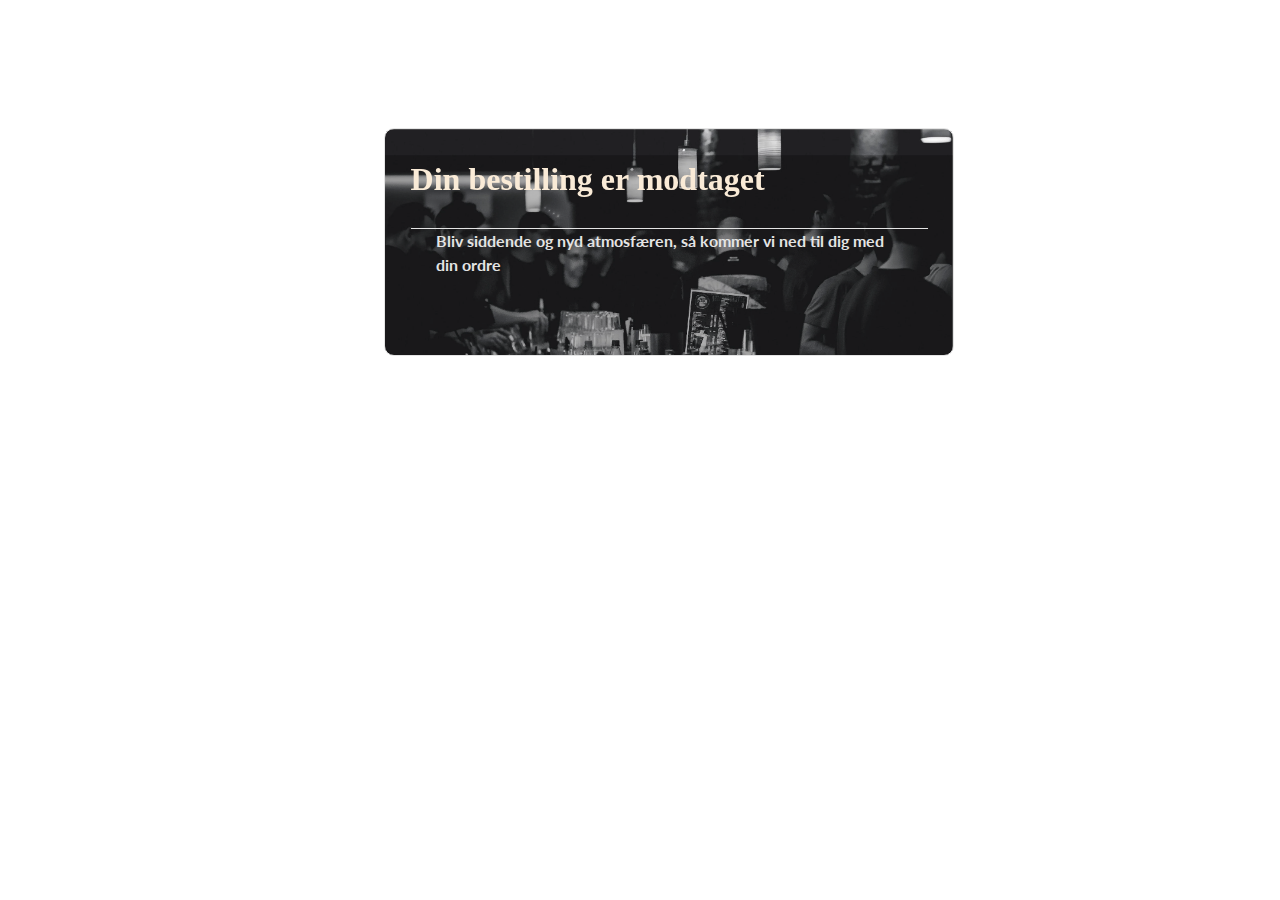
<file: kvittering.html>
<!DOCTYPE html>
<html lang="en">
<head>
    <meta charset="UTF-8">
    <meta http-equiv="X-UA-Compatible" content="IE=edge">
    <meta name="viewport" content="width=device-width, initial-scale=1.0">
    <title>Kvittering</title>
    <link rel="stylesheet" href="css/style.css">
    <link rel="stylesheet" href="https://unpkg.com/aos@next/dist/aos.css" />

</head>
<body>
    
    <div class="kvittering">
        <h1 data-aos="fade-in" data-aos-delay="500">Din bestilling er modtaget</h1>
        <h3>Bliv siddende og nyd atmosfæren, så kommer vi ned til dig med din ordre</h3>
        <div id="visListe"></div>
    </div>
        
    <script>
        visListe.innerHTML = localStorage.getItem("liste")
    </script>

    <script src="https://unpkg.com/aos@next/dist/aos.js"></script>
    <script>
    AOS.init();
    </script>

    <script src="js/js.js"></script>

    
</body>
</html>
</file>
<file: css/style.css>
@import url("https://fonts.googleapis.com/css2?family=Lato:wght@400;700&display=swap");

body {
  line-height: 1.5;
}

* {
  margin: 0;
  padding: 0;
  box-sizing: border-box;
}

/* FARVER VARIABLER */
:root {
  --offwhite: #e4e4e4;
  --white: #ffffff;
  --black: #00000;
  --lightblue: #90c7ea;
  --blue: #013155;
  --cobalt: #2ea1e9;
}

/* FORSIDE */

.langWrap {
  font-family: "Lato", sans-serif;
  margin: 2%;
  z-index: 100;
  position: absolute;
  top: 8px;
  right: 16px;
}

.langWrap a {
  padding: 5px 10px;
  border-radius: 5px;
  color: antiquewhite;
  opacity: 70%;
}

#result {
  position: absolute;
  top: 8px;
  left: 16px;
  z-index: 100;
  color: antiquewhite;
  opacity: 50%;
  margin: 1%;
}

.s1 h1 {
  font-size: 6rem;
  font-family: "Times New Roman", Times, serif;
  margin-top: 2%;
}

h3 {
  font-size: 1rem;
  color: var(--offwhite);
  margin-bottom: 5%;
  margin-left: 5%;
  margin-right: 5%;
}

video {
  width: 100vw;
  height: 100vh;
  background-size: cover;
  background-color: #000;
}

.tekst {
  position: absolute;
  top: 0;
  left: 0;
  height: 100%;
  width: 100%;
  padding: 15%;
  align-items: center;
  justify-content: center;
  background: #000;
  mix-blend-mode: multiply;
  opacity: 88%;
  color: antiquewhite;
}

.s1 {
  color: antiquewhite;
  text-align: center;
}

/* MENUKORT */

.s2 {
  background-image: url("../images/bg2.jpg");
  background-size: cover;
  text-align: center;
  font-family: "Lato", sans-serif;
  color: antiquewhite;
}

.s2 h1 {
  font-size: 4rem;
  font-family: "Times New Roman", Times, serif;
  margin-top: 20px;
}

.s2 img {
  width: 200px;
  height: 300px;
  border-radius: 5px;
}

.drink {
  display: flex;
  flex-wrap: wrap;
  justify-content: space-around;
  color: var(--offwhite);
}

.drink h2 {
  font-size: 1rem;
}

.drink p {
  padding: 3%;
}

#drink1 {
  width: 20%;
  padding-left: 5%;
}

#drink2 {
  padding-left: 5%;
}

#drink3 {
  padding-left: 3%;
}

#drink7 {
  padding-right: 1%;
}

#drink8 {
  width: 20%;
  padding-right: 2%;
}

/* SNACKS OG KURV */

.s3 {
  background-image: url("../images/bg1.png");
  background-size: cover;
  color: antiquewhite;
  text-align: center;
}

.s3 img {
  width: 200px;
  height: 300px;
  border-radius: 5px;
}

.s3 h1 {
  font-size: 4rem;
  padding-bottom: 2%;
}

.s3 h3 {
  font-size: 1rem;
  color: var(--offwhite);
  font-family: "Lato", sans-serif;
}

.snacks {
  display: flex;
  float: right;
  color: var(--offwhite);
  font-family: "Lato", sans-serif;
  width: 55%;
}

.kurv {
  float: left;
  border: 1px solid #e4e4e4;
  border-radius: 10px;
  padding-left: 2%;
  font-family: "Lato", sans-serif;
  color: var(--offwhite);
  text-align: left;
  padding: 2%;
  margin-left: 5%;
}

.kurv h1 {
  font-family: "Times New Roman", Times, serif;
  font-size: 2rem;
  color: antiquewhite;
  padding-bottom: 5%;
  border-bottom: 1px solid #e4e4e4;
}

#bestillinger img {
  display: none;
}

#bestillinger {
  padding-top: 5%;
  font-size: 0.8rem;
}

button {
  background-color: rgb(31, 30, 30);
  font-family: "Lato", sans-serif;
  color: var(--offwhite);
  border: solid 1px;
  padding: 5px 10px;
  border-radius: 5px;
  margin: 2%;
}

#ialt {
  display: flex;
  padding: 10%;
}

/* KVITTERING */

.kvittering {
  background-image: url("../images/bg1.png");
  background-size: cover;
  float: left;
  border: 1px solid #e4e4e4;
  border-radius: 10px;
  padding-left: 2%;
  font-family: "Lato", sans-serif;
  color: var(--offwhite);
  text-align: left;
  padding: 2%;
  margin-left: 30%;
  margin-top: 10%;
}

.kvittering h1 {
  font-family: "Times New Roman", Times, serif;
  font-size: 2rem;
  color: antiquewhite;
  padding-bottom: 5%;
  border-bottom: 1px solid #e4e4e4;
}

#visListe img {
  display: none;
}

#visListe {
  padding-top: 5%;
  font-size: 0.8rem;
}

/* TABLET VERSION */

@media only screen and (max-width: 1200px) {
  .s1 h1 {
    font-size: 4rem;
  }

  .s1 h2 {
    font-size: 2rem;
    margin-top: 35%;
  }

  .tekst {
    background-color: #000;
    mix-blend-mode: multiply;
    opacity: 68%;
    color: antiquewhite;
  }
}
</file>
